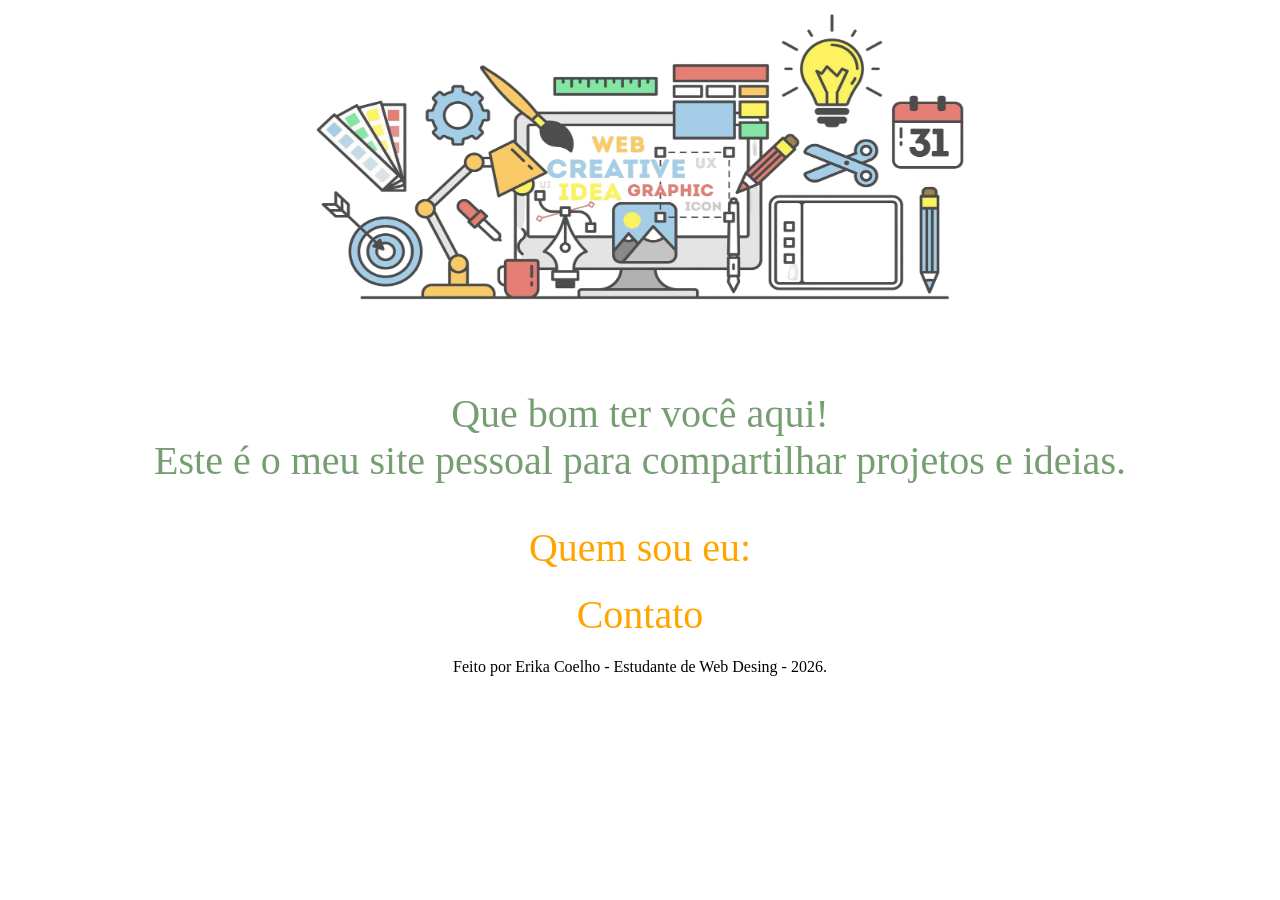
<file: index.html>
<!DOCTYPE html>
<html lang="pt-br">
<head>
    <meta charset="UTF-8">
    <meta name="viewport" content="width=device-width, initial-scale=1.0">
    <title>Portifolio</title>
    <link rel="stylesheet" href="/css/style.css">
</head>
<body>
     <img class="ux" src="img/webdesing.png">
   
       
    <header>
      <div class="minhasinfo"> 
       <p> Que bom ter você aqui! <br>
        Este é  o meu site pessoal para compartilhar projetos e ideias.</p>
      </div>
       
         
    </header> 
    <main>
        <nav>
            <a href="pages/sobremim.html"> Quem sou eu: </a>
            <a href="pages/contato.html"> Contato </a>
             

        </nav>
             <footer class="rodape"> Feito por Erika Coelho - Estudante de Web Desing - 2026.</footer>
         


    </main>
                   
</body>
</html>
</file>
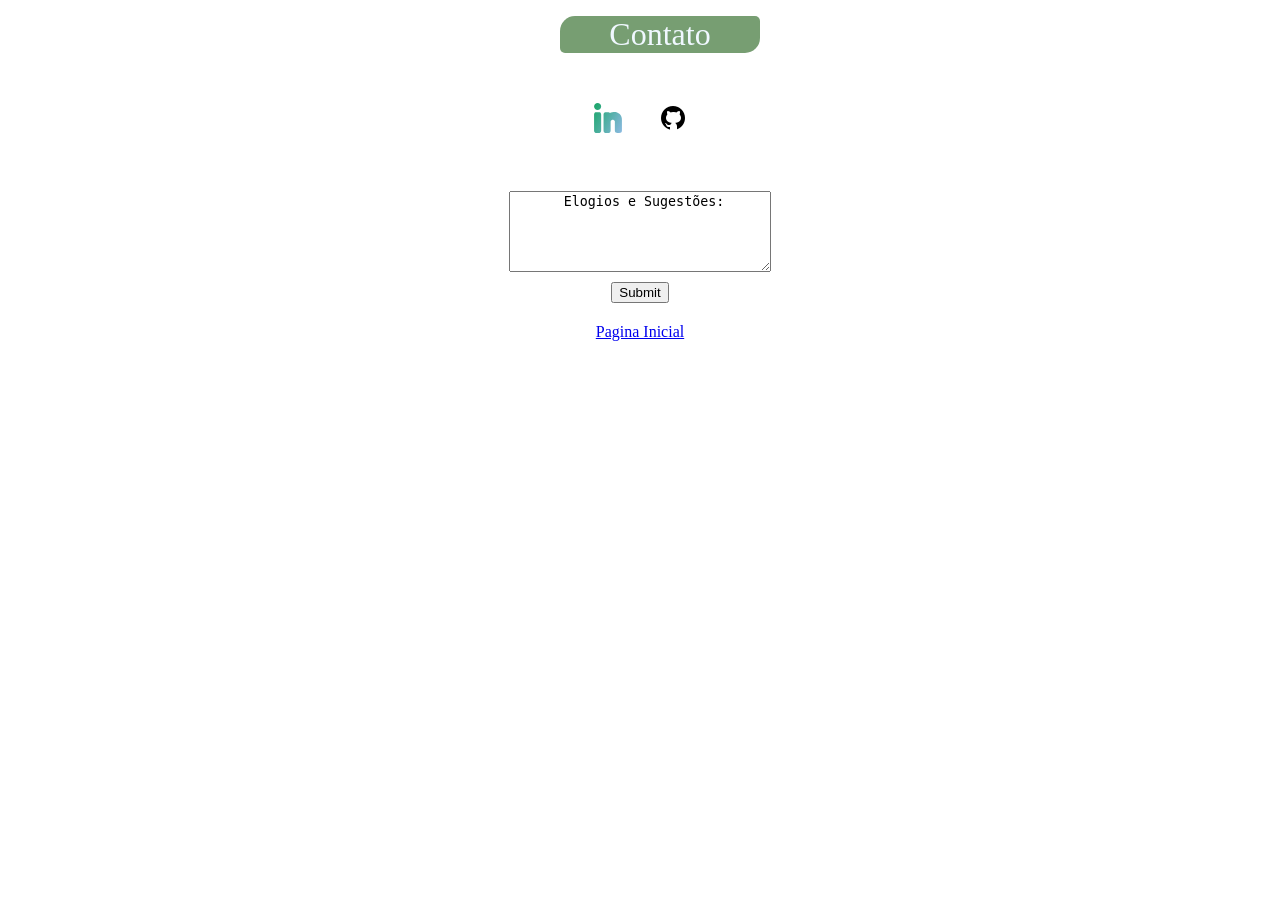
<file: pages/contato.html>
<!DOCTYPE html>
<html lang="pt-br">
<head>
    <meta charset="UTF-8">
    <meta name="viewport" content="width=device-width, initial-scale=1.0">
    <title>contato</title>
    <link rel="stylesheet" href="/css/style.css">
    
        <main>
            <ul class="dados_contato">
       
        <li class="li">Contato</li>
        
      </ul>
      
              <div class="contato">
                
              
        <a href="https://www.linkedin.com/in/erika-coelho-228758156/">
          <img class="linkedin" src="/img/Linkedin--Streamline-Core-Gradient.svg"
            alt="Logo do Google, clique para visitar o Google" /> </a>
            <a href="https://github.com/erika-coelho"  alt="GitHub"> 
              <img src="/img/github.png"> </a>

          </div>
        </main>
            <form >
     
              <textarea id="mensagem" name="mensagem" rows="5" cols="30"> Elogios e Sugestões:</textarea>
                <label for="botao" ></label>
           <input class="botao" type="submit" id="botao" name="botao">
           
            </form> 
    <a class="rodape" href="/index.html"> Pagina Inicial </a>
</head>
<body>
    
</body>
</html>
</file>
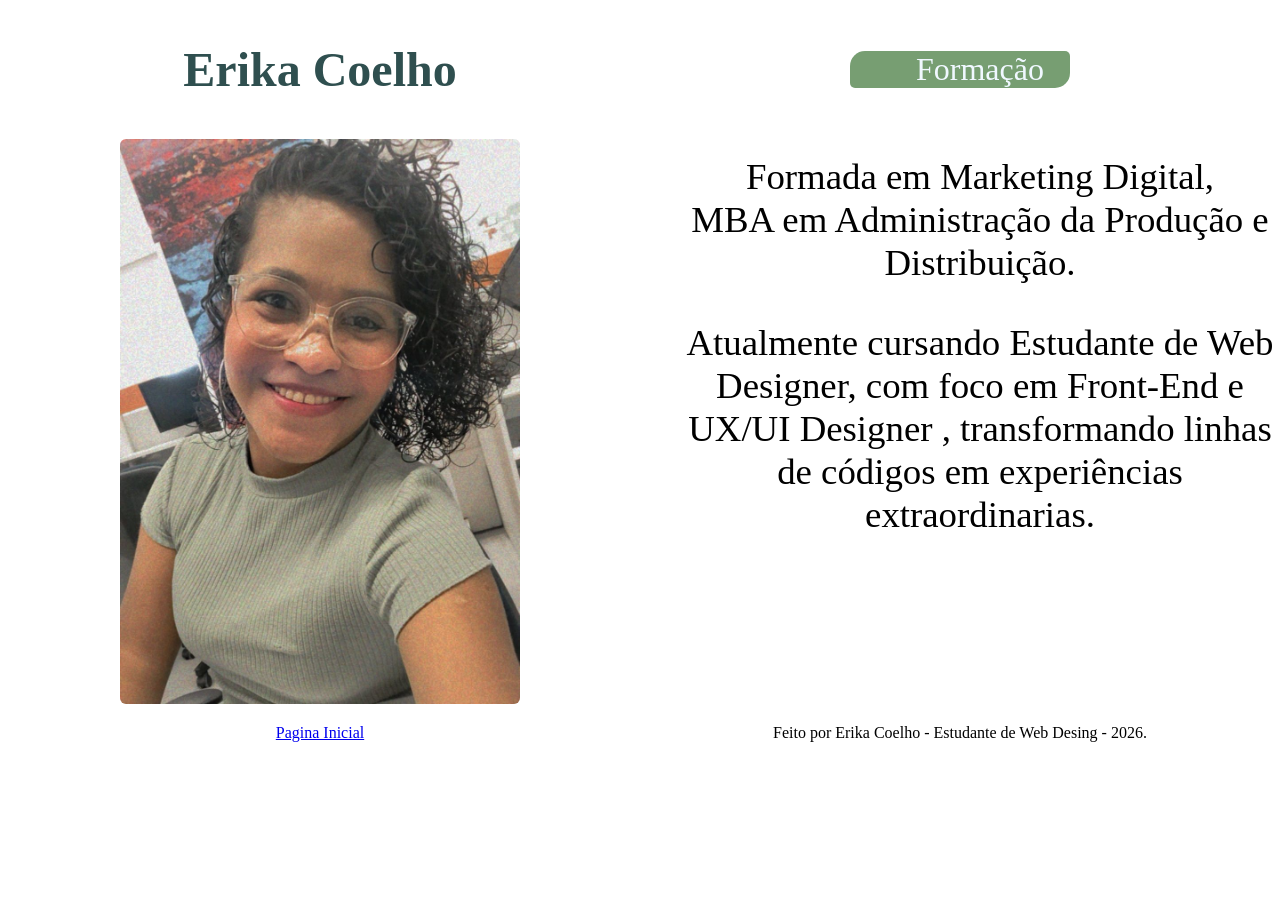
<file: pages/sobremim.html>
<!DOCTYPE html>
<html lang="PT-BR">

<head>
  <meta charset="UTF-8" />
  <meta name="viewport" content="width=device-width, initial-scale=1" />

  <title>Portifolio</title>
</head>
<link rel="stylesheet" href="/css/style.css">

<body>
  

  <div class="grid">
    <header  class="nome" > 
    
    <h1>Erika  Coelho</h1>
    
    </header>
     
    
      <ul class="dados">
        <li class="li">Formação</li>
        
      </ul>
      
    <img class="fotoperfil" src="/img/erika_perfil.jpg">
    
   

    <section>
      <main> 
         <div class="lista1"> 
         <ul >
          <li class="lista"> Formada em Marketing Digital, <br> 
             MBA em Administração da Produção e Distribuição.<p></p>
            Atualmente cursando Estudante de Web Designer, com foco em Front-End e UX/UI Designer ,
            transformando linhas de códigos em experiências extraordinarias.
          </li>
        </ul>
        </div>
    </section>
    <a class="rodape" href="/index.html"> Pagina Inicial </a>
     <footer class="rodape"> Feito por Erika Coelho - Estudante de Web Desing - 2026.</footer>

   
    </main>

  </div>
</body>

</html>
</file>
<file: css/style.css>
*{box-sizing: border-box;}

body{ margin: 0px;
  padding: 0;

}

.ux{
display: block;
max-width: 100%;
justify-content: center;
align-items: center;
margin: auto;
width: 800px;
height: 350px;
}

@media (min-width: 375px) and (max-width:600px){
ux {
width: 150px;
height: 50px;
}

}

.portifolio{ margin-top: 200px;
display: flex;
justify-content: center;
align-items: center;
flex-wrap: wrap;

}

.minhasinfo{
  text-align: center;
  display: flex;
  justify-content: center;
  align-items: center;
  font-size: 2.5rem;
  color: rgb(119, 158, 114)  ;}

  @media (min-width: 375px) and (max-width:600px){
  .minhasinfo{
  text-align: center;
  display: flex;
  justify-content: center;
  align-items: center;
  font-size: 1.8rem;
  color: rgb(119, 158, 114)  ;}
  }

  


nav a{
  display: flex;
  align-items: center;
  justify-content: center;
  text-decoration: none;
  font-size: 2.5rem;
  
  margin-bottom: 20px;
color: orange;}

@media (min-width: 375px) and (max-width:600px){
  nav a {
font-size: 1.8rem;
  }
}

nav a:hover{

color: darkmagenta;

}

.nome{ 
  display: flex;
  font-size: 1.5rem;
  margin: 10px auto;
  align-items: center;
  justify-content: center;
  color: darkslategrey;
  }

  
@media (min-width: 375px) and (max-width:800px) { 
.nome{display: flex;
   justify-items: center;
   align-items: center;
   font-size: 1rem;  
  }
}

 
.fotoperfil{ 
  max-width: 100%;
   display: block;
   margin: auto;
  height: auto;
  width: 400px;
   border-radius: 6px; 
  }
@media (min-width: 375px) and (max-width:600px){
  .fotoperfil {
      max-width: 100%;
   display: block;
   width: 900px;
   height: 300px;
  
   border-radius: 6px; 

  }
}


.grid{
  display: grid; 
  grid-template-columns: 1fr 1fr ; 
  }

.dados { display: flex; 
   background-color: rgb(119, 158, 114) ;
    color: aliceblue;
   margin: auto;
   gap:35px;
   list-style: none;
   font-size: 2.0rem; 
   justify-content:center; 
   align-items: center;
   border-radius: 15px 5px ; 
  width: 220px;}

  @media (min-width: 375px) and (max-width:600px) { 
  .dados  { align-items: end;
     border: white 1px solid;
    text-align: justify; 
    width: 250px; 
    margin: 50px;
     gap: 5px; }
}

.dados_contato li{
display: flex; 
   background-color: rgb(119, 158, 114) ;
    color: aliceblue;
   margin: auto;
   gap:35px;
   list-style: none;
   font-size: 2.0rem; 
   justify-content:center; 
   align-items: center;
   border-radius: 15px 5px ; 
   width: 200px;
  text-align: center;

}



.linkinicio{
   justify-content: center;
   align-items: center;
}


   .contato{ display: flex; 
   margin: 40px;
  gap:35px;
   list-style: none;
   font-size: 2.0rem; 
   justify-content:center;
  align-items: center;}

  



.lista{
  margin-top:  40px;
 font-size:2.3rem;
margin: auto;
list-style: none; 
text-align: center; }

@media (min-width: 375px) and (max-width:600px) { 
.lista{ 

  justify-content: left;
  font-size: 18px;
   text-align:center; 
   height: 150px;
   width: 250px;
  
   

  }
}




.linkedin{
   width: 30px;height: 50px; }


@media (min-width: 375px) and (max-width:600px) { 
.fotoperfil { 
 
   margin: 10px auto;
  height: 200px;
  width: 100px;
   border-radius: 6px; 
  justify-items: center; 
  }
}

@media(min-width: 375px) and (max-width:600px) { 
header{ justify-items: center;font-size: 18px; display: block; 
  }
}

@media (min-width: 375px) and (max-width:600px) { 
.lista { 
  display: flex;
  justify-content: end;
  flex-wrap: wrap;
  font-size: 18px; text-align:justify; 
  margin-left: 0;
  }
}

textarea{margin: auto;
  text-align: center;
  align-items: center;
  justify-content: center;
  display: block;

}

.botao{
  margin: auto;
  text-align: center;
  align-items: center;
  justify-content: center;
  display: block;
  margin-top: 10px;

  
}

.rodape{margin: auto;
  text-align: center;
  display: flex;
  justify-content: center;
  align-items: center;
 margin-top: 20px;}
</file>
